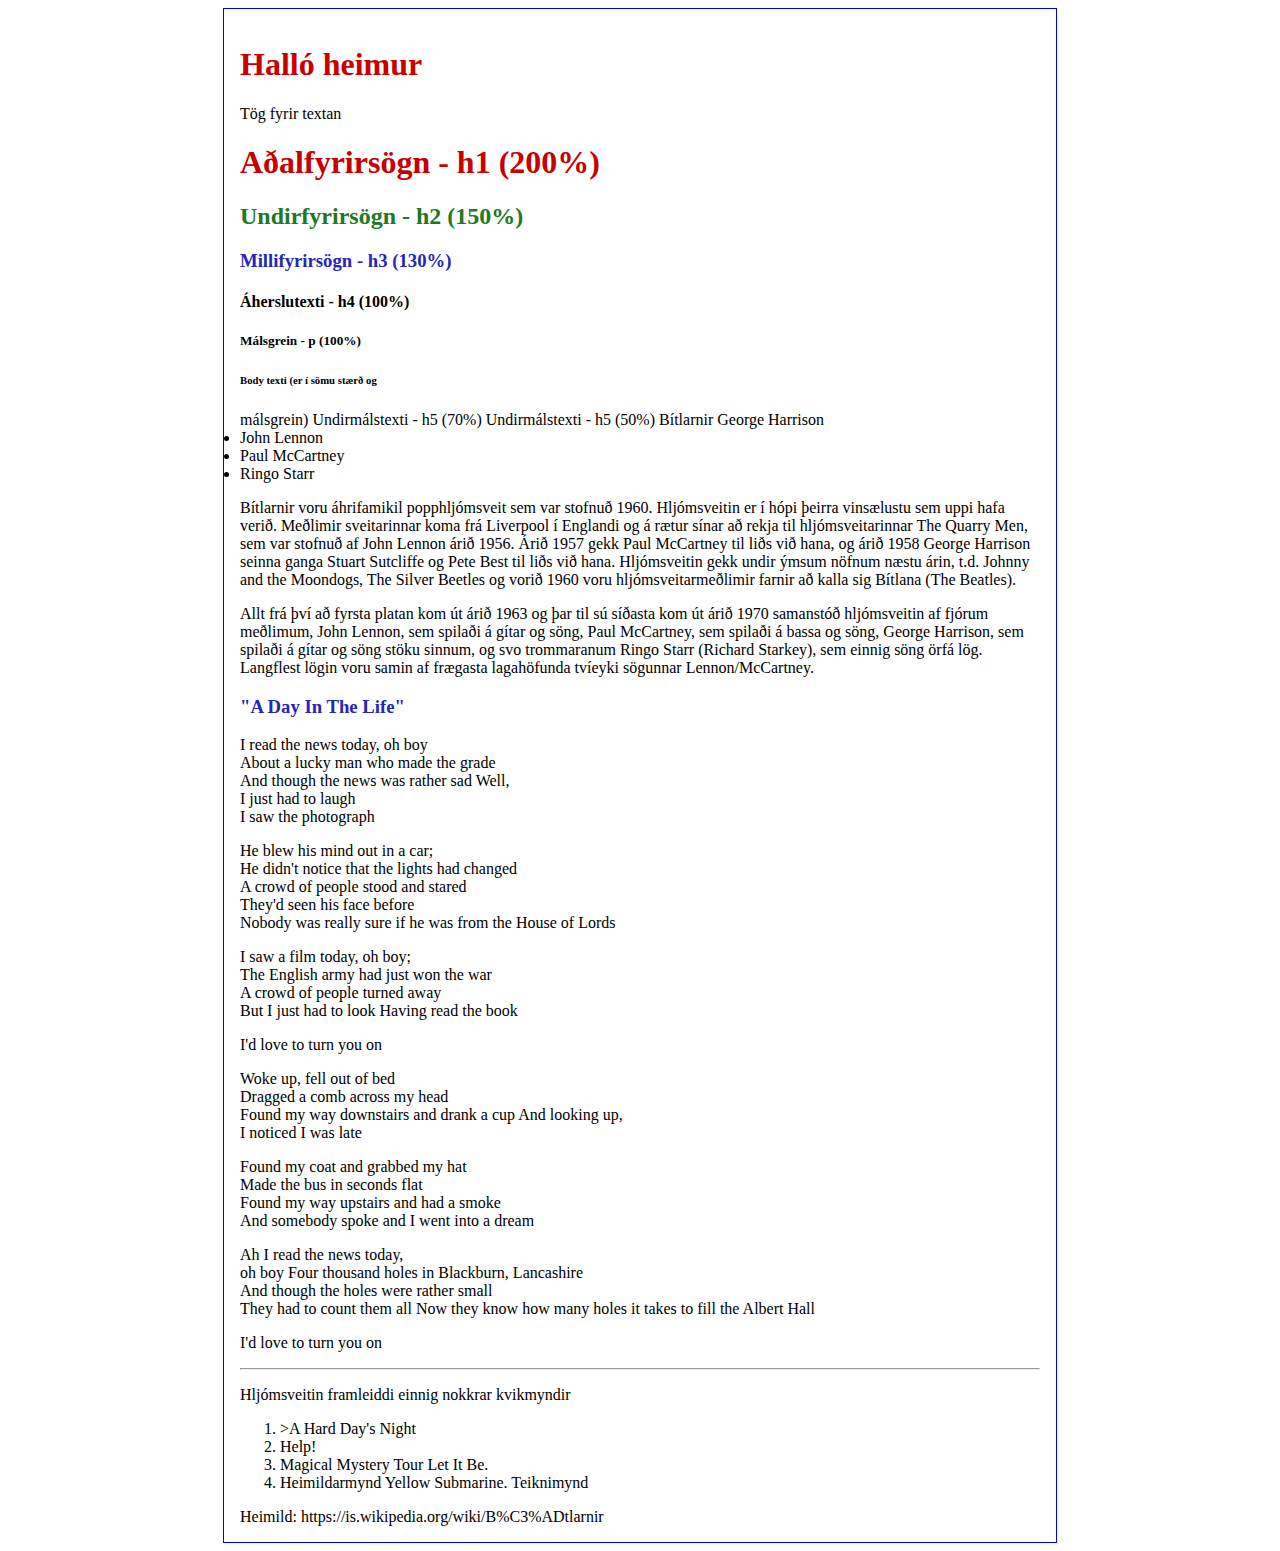
<file: verkefni 1-2/index.html>
<!DOCTYPE html>
<html lang="en">
<head>
    <meta charset="UTF-8">
    <meta http-equiv="X-UA-Compatible" content="IE=edge">
    <meta name="viewport" content="width=device-width, initial-scale=1.0">
    <title>Document</title>
    <link rel="stylesheet" href="verkefni.css">
</head>
<body>
    <h1>Halló heimur</h1>
    Tög fyrir textan
    
    <h1>Aðalfyrirsögn - h1 (200%)</h1>
    <h2>Undirfyrirsögn - h2 (150%)</h2>
    <h3>Millifyrirsögn - h3 (130%)</h3>
    <h4>Áherslutexti - h4 (100%)</h4>
    <h5>Málsgrein - p (100%)</h5>
    <h6>Body texti (er í sömu stærð og</h6>
    málsgrein)
    <h7>Undirmálstexti - h5 (70%)</h7>
    <h8>Undirmálstexti - h5 (50%)</h8>
    
    Bítlarnir
    
    <l1>George Harrison</l1>
    <li>John Lennon</li>
    <li>Paul McCartney</li>
    <li>Ringo Starr</li>

    <p>Bítlarnir voru áhrifamikil popphljómsveit sem var stofnuð 1960. 
    Hljómsveitin er í hópi þeirra vinsælustu sem uppi hafa verið. 
    Meðlimir sveitarinnar koma frá Liverpool í Englandi og á rætur sínar að rekja til hljómsveitarinnar The Quarry Men, sem var stofnuð af John Lennon árið 1956.
    Árið 1957 gekk Paul McCartney til liðs við hana, og árið 1958 George Harrison seinna ganga Stuart Sutcliffe og Pete Best til liðs við hana. 
    Hljómsveitin gekk undir ýmsum nöfnum næstu árin, t.d. Johnny and the Moondogs, The Silver Beetles og vorið 1960 voru hljómsveitarmeðlimir farnir að kalla sig Bítlana (The Beatles).</p>
    
    Allt frá því að fyrsta platan kom út árið 1963 og þar til sú síðasta kom út árið 1970 samanstóð hljómsveitin af fjórum meðlimum, John Lennon, sem spilaði á gítar og söng, Paul McCartney, sem spilaði á bassa og söng, George Harrison, sem spilaði á gítar og söng stöku sinnum, og svo trommaranum Ringo Starr (Richard Starkey), sem einnig söng örfá lög. 
    Langflest lögin voru samin af frægasta lagahöfunda tvíeyki sögunnar Lennon/McCartney.
    
    <h3>"A Day In The Life"</h3>
    <p>
        I read the news today, oh boy<br> 
        About a lucky man who made the grade<br> 
        And though the news was rather sad Well,<br> 
        I just had to laugh <br>
        I saw the photograph
    </p>
    <p>
        He blew his mind out in a car;<br>
        He didn't notice that the lights had changed<br> 
        A crowd of people stood and stared<br> 
        They'd seen his face before<br> 
        Nobody was really sure if he was from the House of Lords<br>
    </p>
    <p>
        I saw a film today, oh boy;<br> 
        The English army had just won the war<br> 
        A crowd of people turned away<br> 
        But I just had to look Having read the book
    </p>
    I'd love to turn you on
    <p>
        Woke up, fell out of bed<br> 
        Dragged a comb across my head<br> 
        Found my way downstairs and drank a cup And looking up,<br> 
        I noticed I was late
    </p>
    <p>
        Found my coat and grabbed my hat<br> 
        Made the bus in seconds flat<br> 
        Found my way upstairs and had a smoke<br> 
        And somebody spoke and I went into a dream
    </p>
    <p>
        Ah I read the news today,<br>
        oh boy Four thousand holes in Blackburn, Lancashire<br> 
        And though the holes were rather small<br> 
        They had to count them all Now they know how many holes it takes to fill the Albert Hall
    </p>
    <p>I'd love to turn you on</p>
    <hr>
    <p>Hljómsveitin framleiddi einnig nokkrar kvikmyndir</p>
    <ol>
        <li>>A Hard Day's Night</li>
        <li>Help! </li>
        <li>Magical Mystery Tour Let It Be. </li>
        <li>Heimildarmynd Yellow Submarine. Teiknimynd</li>
    </ol>
    Heimild: https://is.wikipedia.org/wiki/B%C3%ADtlarnir
</body>
</html>
</file>
<file: verkefni 1-2/verkefni.css>
body {
    max-width:50em; /* 800px eða 1660px */
    font-size:1em; /* = 16px / retina skjár = 32px */
    margin-left:auto;
    margin-right:auto;
    padding:1em;
    border: 1px solid blue;
}
h1 {
    color:rgb(199,0,0);
}
h2 {
    color:rgb(32,121,32);
}
h3 {
    color:rgb(37,37,187);
}
.poem {
    font-style: italic;
    padding-left: 3em;
}
.poem4 {
    color:rgb(37,37,187)
}
</file>
